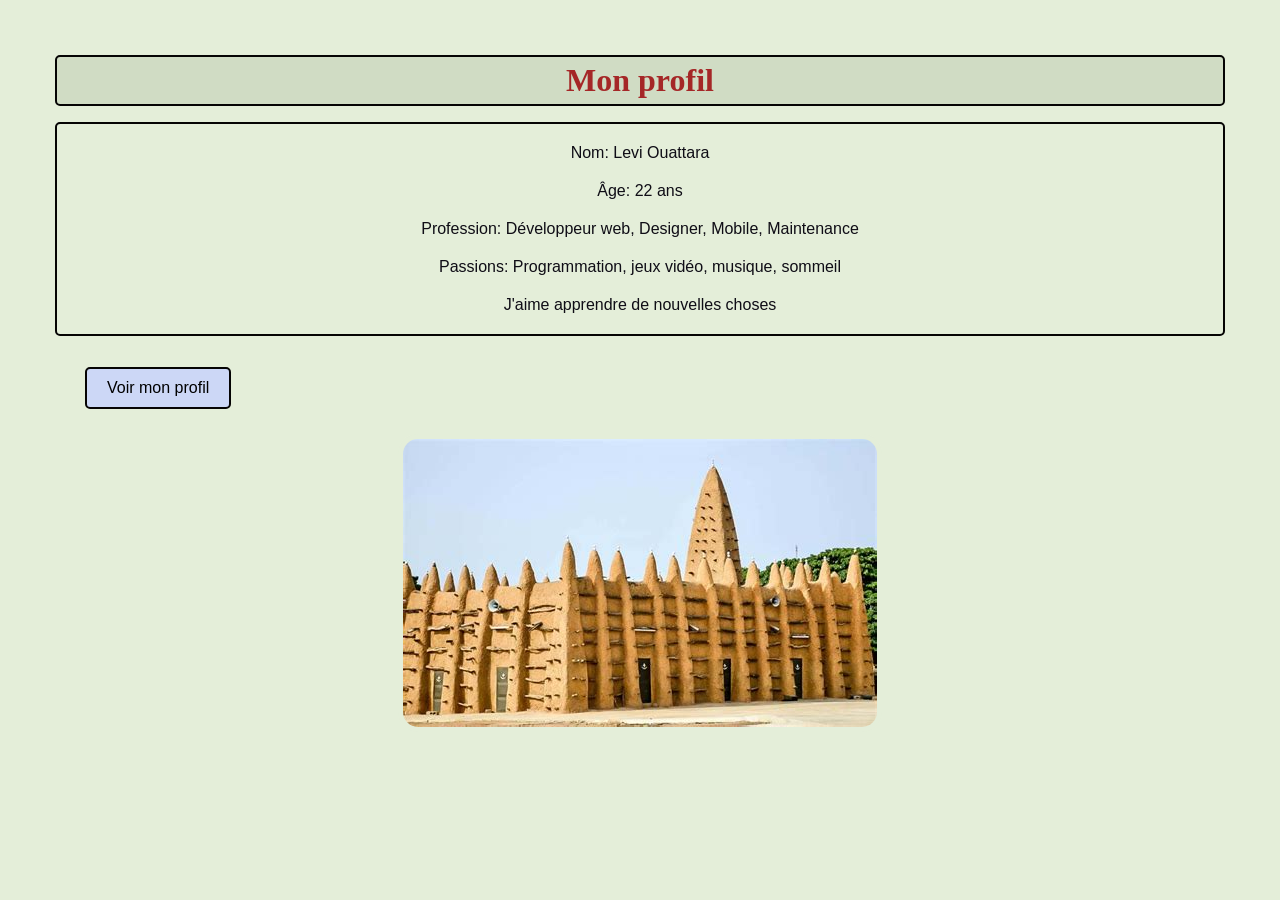
<file: pages/Levi.html>
<!DOCTYPE html>
<html lang="fr">
<head>
    <meta charset="UTF-8">
    <meta name="viewport" content="width=device-width, initial-scale=1.0">
    <link rel="stylesheet" href="../styles/levi.css">
    <title>Profil de Levi</title>
</head>
<body>
    <main>
        <h1>Mon profil</h1>

        <div class="p">
            <p>Nom: Levi Ouattara</p>
            <p>Âge: 22 ans</p>
            <p>Profession: Développeur web, Designer, Mobile, Maintenance</p>
            <p>Passions: Programmation, jeux vidéo, musique, sommeil</p>
            <p>J'aime apprendre de nouvelles choses</p>
        </div>

        <div class="a">
            <a href="https://apofice.netlify.app" target="_blank" rel="noopener noreferrer">
                <button type="button">Voir mon profil</button>
            </a>
        </div>

        <img src="../images/levi.png" alt="Photo de Levi" class="levi-image">
    </main>
</body>
</html>
</file>
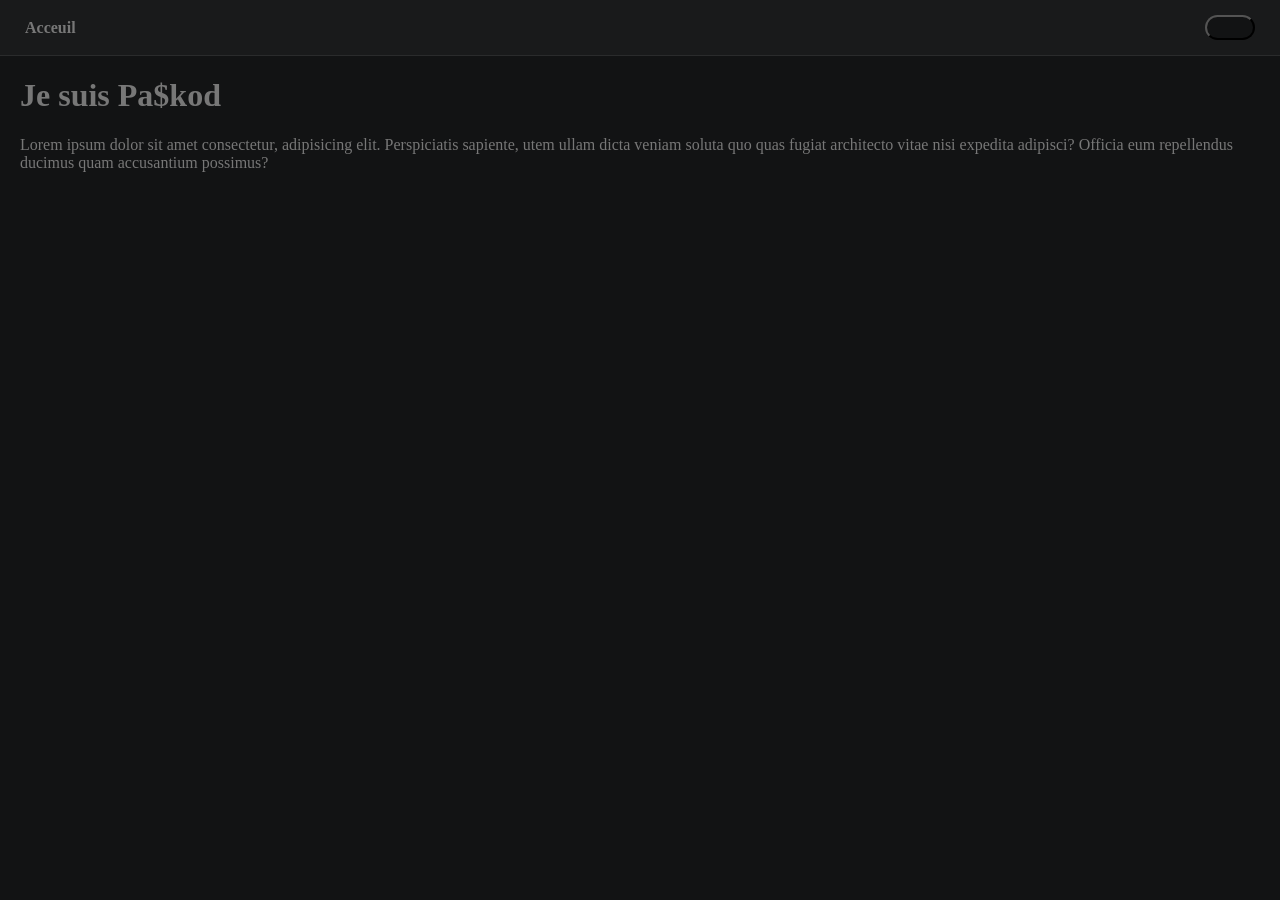
<file: pages/paskod.html>
<!DOCTYPE html>
<html lang="en">
<head>
  <meta charset="UTF-8">
  <meta name="viewport" content="width=device-width, initial-scale=1.0">
  <link rel="stylesheet" href="../styles/paskod.css">
  <title>Paskod home</title>
</head>
<body>
  <header>
    <nav>
      <a href="../index.html">
        Acceuil
      </a>
    </nav>

    <button type="button"></button>
  </header>

  <main>
    <h1>Je suis Pa$kod</h1>
    <p>Lorem ipsum dolor sit amet consectetur,
      adipisicing elit. Perspiciatis sapiente, 
      utem ullam dicta veniam soluta quo quas fugiat
      architecto vitae nisi expedita adipisci? Officia
      eum repellendus ducimus quam accusantium possimus?
  </p>
  </main>
  <footer></footer>
</body>
</html>
</file>
<file: styles/levi.css>
* {
    
    margin: 10px;
    padding: 5px;
    background-color: #e4eed9;
    box-sizing: border-box;
}

h1 {
    border: 2px solid #050404;
    background-color: #d0dcc4;
    border-radius: 5px;
    font-size: 2rem;
    border-bottom: 2px solid #050404;
    text-align: center;
    font-weight: bold 600;
    font-family: 'Times New Roman', serif;
    color: #a52727;
    text-align: center;
    margin-bottom: 1rem;
}

div.p {
    font-size: 1rem;
    border: 2px solid #050404;
    background-color: #e4eed9;
    border-radius: 5px;
    text-align: center;
    font-family: 'Arial', serif;
    color: #0f0d16;
    text-align: center;
    margin-bottom: 1rem;
}

button {
    background-color: #ccd7f6;
    border: 2px solid #050404;
    border-radius: 5px;
    padding: 10px 20px;
    font-size: 1rem;
    cursor: pointer;
    transition: background-color 0.3s ease, color 0.3s ease;
}
img {

    display: block;
    margin: 10px auto;
    border-radius: 20px;
    max-width: 100%;
    height: auto;
}
</file>
<file: styles/paskod.css>
:root {
  --bg: #121314;
  --h_bg: #191a1b;
  --border: #2a2b2c;
  --text_c: #777777;
  --btn_color: #1F546D;
}

* {
  box-sizing: border-box;
}

body {
  margin: 0;
  background: var(--bg);
  color: var(--text_c);
  transition:
    background-color 0.5s ease,
    color 0.5s ease;
}

header {
  display: flex;
  align-items: center;
  justify-content: space-between;
  padding: 15px 25px;
  background: var(--h_bg);
  border-bottom: 1px solid var(--border);
  transition:
    background-color 0.5s ease,
    color 0.5s ease;
}

header a {
  text-decoration: none;
  position: relative;
  display: inline-flexbox;
  gap: 10px;
  align-items: center;
  font-size: 16px;
  font-weight: 900;
  color: var(--text_c);
}

header a svg {
  width: 18px;
  height: 18px;
}

header a::after {
  position: absolute;
  content: "";
  left: 0;
  bottom: -4px;
  width: 0;
  height: 2px;
  background: currentColor;
  transition: width .25s ease;
}

header a:hover::after{
  width: 100%;
}

button{
  padding: 0;
  position: relative;
  display: inline-block;

  width: 50px;
  height: 25px;

  border-radius: 900px;

  cursor: pointer;
  background: var(--bg);
  transition: background-collor .45 ease;

}

main{
  margin: 20px;
}
</file>
